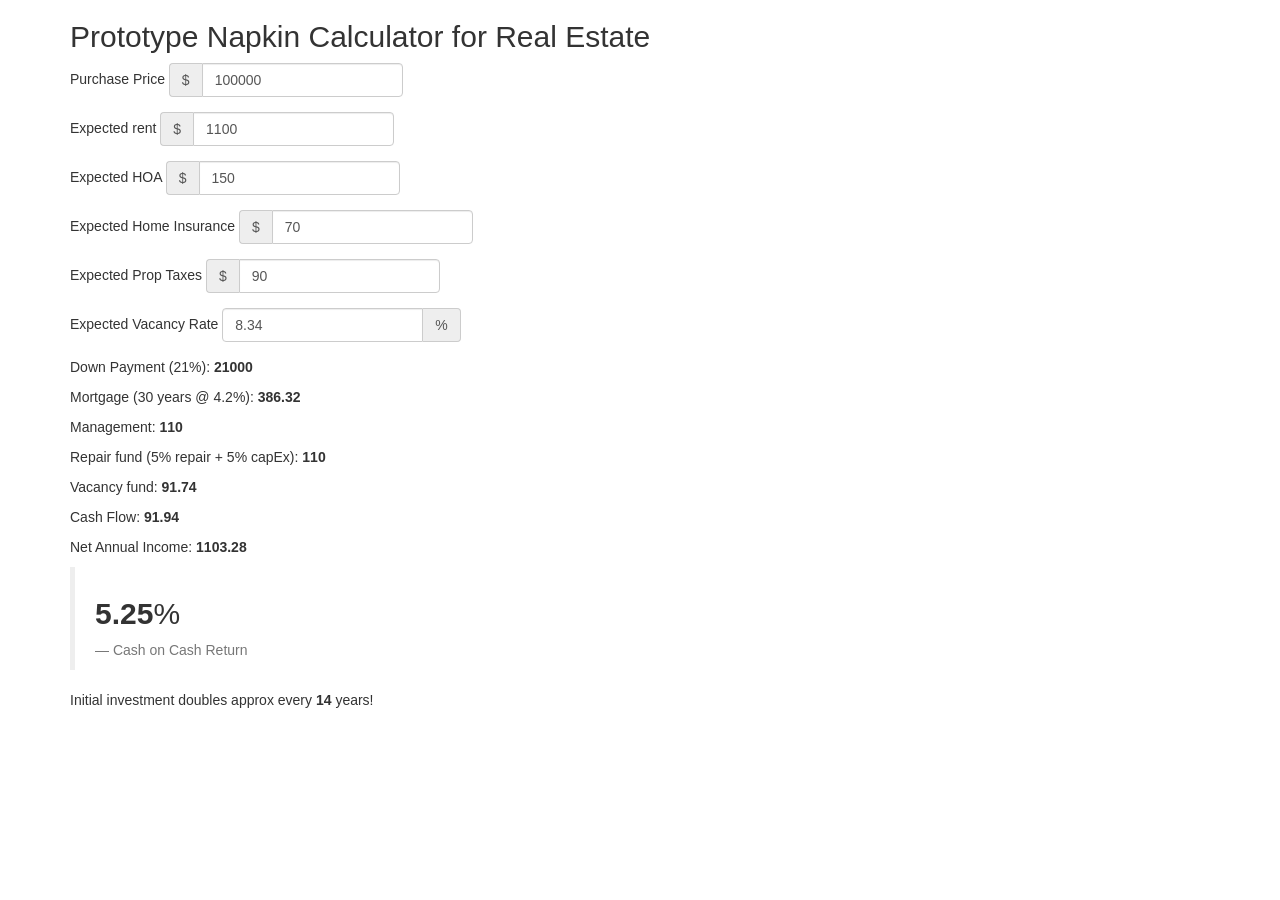
<file: KnockoutNapkinCalculator/index.html>
<!DOCTYPE html>
<html lang="en">
<head>
    <meta charset="UTF-8">
    <title>Napkin Calculator</title>
    <script src="scripts/knockout-3.4.0.js"></script>
    <script src="https://code.jquery.com/jquery-2.2.4.min.js"></script>
    <script src="https://maxcdn.bootstrapcdn.com/bootstrap/3.3.6/js/bootstrap.min.js"></script>
    <link rel="stylesheet" type="text/css" href="https://maxcdn.bootstrapcdn.com/bootstrap/3.3.6/css/bootstrap.min.css"/>
</head>
<body>

<div class="container">
    <h2> Prototype Napkin Calculator for Real Estate </h2>

    <div class="">
        <div class="form-group form-inline">Purchase Price
            <div class="input-group">
                <div class="input-group-addon ">$</div>
                <input type="number" class="form-control" data-bind="value: propertyPrice" />
            </div>
        </div>

        <div class="form-group form-inline">Expected rent
            <div class="input-group">
                <div class="input-group-addon ">$</div>
                <input type="number" class="form-control" data-bind="value: expectedRent" />
            </div>
        </div>
        <div class="form-group form-inline">Expected HOA
            <div class="input-group">
                <div class="input-group-addon ">$</div>
                <input type="number" class="form-control" data-bind="value: expectedHOA" />
            </div>
        </div>
        <div class="form-group form-inline">Expected Home Insurance
            <div class="input-group">
                <div class="input-group-addon ">$</div>
                <input type="number" class="form-control" data-bind="value: expectedInsurance" />
            </div>
        </div>
        <div class="form-group form-inline">Expected Prop Taxes
            <div class="input-group">
                <div class="input-group-addon ">$</div>
                <input type="number" class="form-control" data-bind="value: expectedPropTaxes" />
            </div>
        </div>
        <div class="form-group form-inline">Expected Vacancy Rate
            <div class="input-group">
                <input type="number" class="form-control" data-bind="value: expectedVacancyPct" />
                <div class="input-group-addon ">%</div>
            </div>
        </div>
    </div>
    <!--<p>: <input data-bind="value: " /></p>-->
    <!--<p>: <strong data-bind="text: "></strong></p>-->
    <p>Down Payment (<span data-bind="text: downPaymentPct"></span>%): <strong data-bind="text: downPaymentAmt"></strong></p>
    <p>Mortgage
        (<span data-bind="text: loanDurationYears"></span> years
        @ <span data-bind="text: interestPct"></span>%):
        <strong data-bind="text: mortgagePayment"></strong>
    </p>
    <p>Management: <strong data-bind="text: managementCost"></strong></p>
    <p>Repair fund
        (<span data-bind="text: repairFundPct"></span>% repair +
        <span data-bind="text: capExPct"></span>% capEx): <strong data-bind="text: repairFund"></strong></p>
    <p>Vacancy fund: <strong data-bind="text: vacancyAllowance"></strong></p>

    <p>Cash Flow: <strong data-bind="text: cashFlow"></strong></p>
    <p>Net Annual Income: <strong data-bind="text: netAnnualIncome"></strong></p>

    <blockquote>
        <h2><strong data-bind="text: cashOnCashReturn"></strong>%</h2>
        <footer>Cash on Cash Return</footer>
    </blockquote>
    <p>Initial investment doubles approx every <strong data-bind="text: doublerYears"></strong> years!</p>

</div>
<script>
    function getMonthlyMortgagePayment(principal, interestPct, years) {
        var i = interestPct/1200;
        var n = years*12;
        return roundToDp((principal*(i*(Math.pow((1+i),n)))/(Math.pow((1+i),n)-1)), 2);
    }

    function roundToDp(num, numDp) {
        var factor = Math.pow(10, parseInt(numDp));
        return Math.round(num*factor)/factor;
    }

    function CalculatorAppViewModel() {
        this.propertyPrice = ko.observable(100000);
        this.expectedRent = ko.observable(1100);
        this.expectedHOA = ko.observable(150);
        this.expectedInsurance = ko.observable(70);
        this.expectedPropTaxes = ko.observable(90);
        this.expectedVacancyPct = ko.observable(8.34);
        this.repairFundPct = ko.observable(5);
        this.capExPct = ko.observable(5);
        this.downPaymentPct = ko.observable(21);
        this.interestPct = ko.observable(4.2);
        this.loanDurationYears = ko.observable(30);

        this.downPaymentAmt = ko.computed(function () {
            return this.downPaymentPct()*this.propertyPrice()/100;
        }, this);
        this.mortgagePayment = ko.computed(function () {
            return getMonthlyMortgagePayment(this.propertyPrice()-this.downPaymentAmt(),
                    this.interestPct(),
                    this.loanDurationYears());
        }, this);
        this.managementCost = ko.computed(function () {
            return this.expectedRent()*.1;
        }, this);
        this.repairFund = ko.computed(function () { // includes repair fund + capEx
            return this.expectedRent()*((this.repairFundPct()+this.capExPct())/100);
        }, this);
        this.vacancyAllowance = ko.computed(function () {
            return this.expectedRent()*this.expectedVacancyPct()/100;
        }, this);
        this.cashFlow = ko.computed(function () {
            return roundToDp(this.expectedRent()
                    - this.expectedHOA()
                    - this.managementCost()
                    - this.repairFund()
                    - this.expectedInsurance()
                    - this.expectedPropTaxes()
                    - this.mortgagePayment()
                    - this.vacancyAllowance(), 2);
        }, this);
        this.netAnnualIncome = ko.computed(function () {
            return roundToDp(this.cashFlow()*12, 2);
        }, this);
        this.cashOnCashReturn = ko.computed(function () {
            return roundToDp(this.netAnnualIncome()*100 / this.downPaymentAmt(), 2);
        }, this);
        this.doublerYears = ko.computed(function () {
            return Math.ceil(72/this.cashOnCashReturn());
        }, this)
    }

    ko.applyBindings(new CalculatorAppViewModel());
</script>
</html>
</file>
